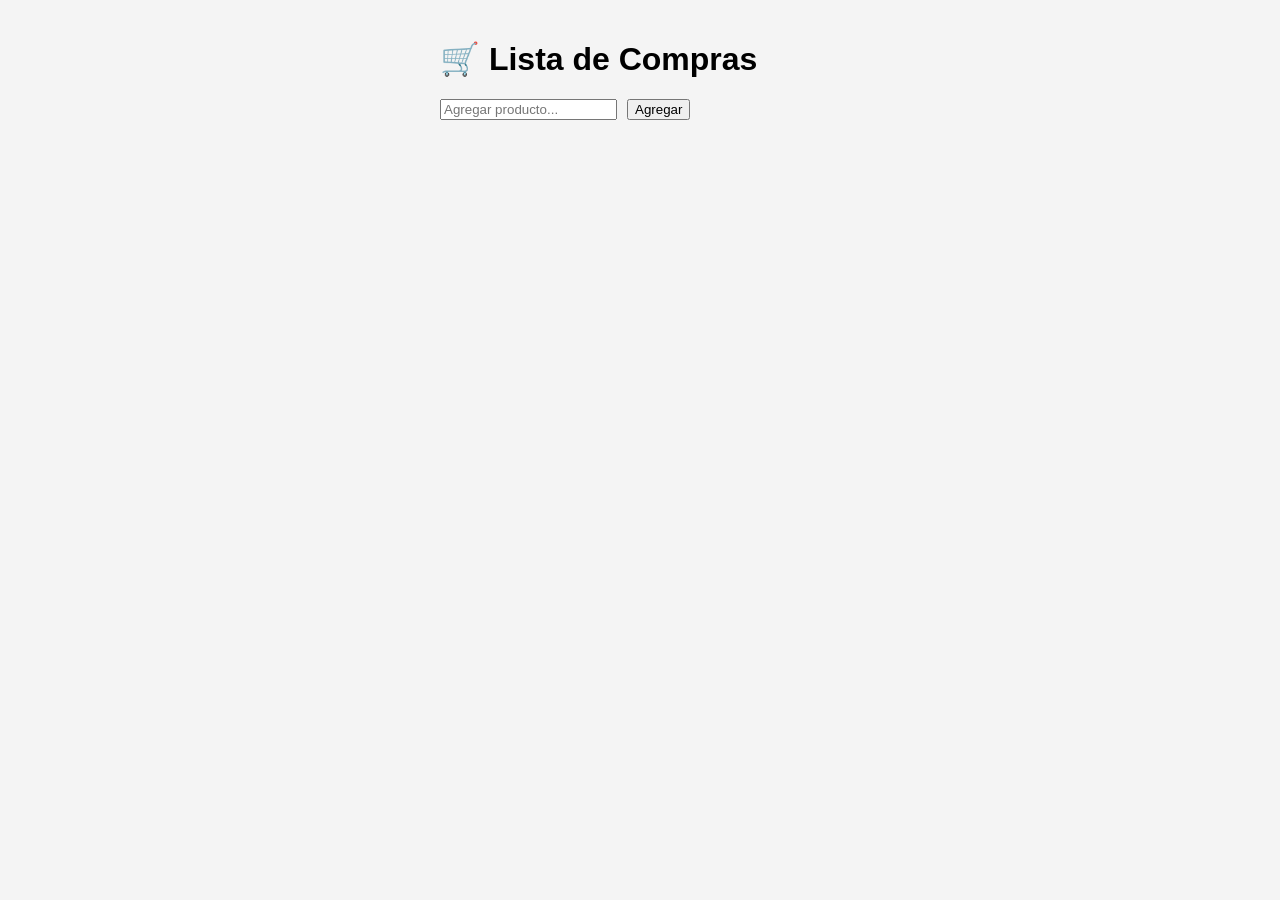
<file: Lista de compras/index.html>
<!DOCTYPE html>
<html lang="es">
<head>
    <meta charset="UTF-8">
    <meta name="viewport" content="width=device-width, initial-scale=1.0">
    <title>Lista de Compras</title>
    <link rel="stylesheet" href="styles.css">
</head>
<body>
   
    <main class="app">
        <h1>🛒 Lista de Compras</h1>

        <form id="form">
            <input type="text" id="producto" placeholder="Agregar producto..." required>
            <button type="submit">Agregar</button>
        </form>

        <div id="mensaje"></div>

        <section id="lista"></section>
    </main>


    <script src="app.js"></script>
    
</body>
</html>
</file>
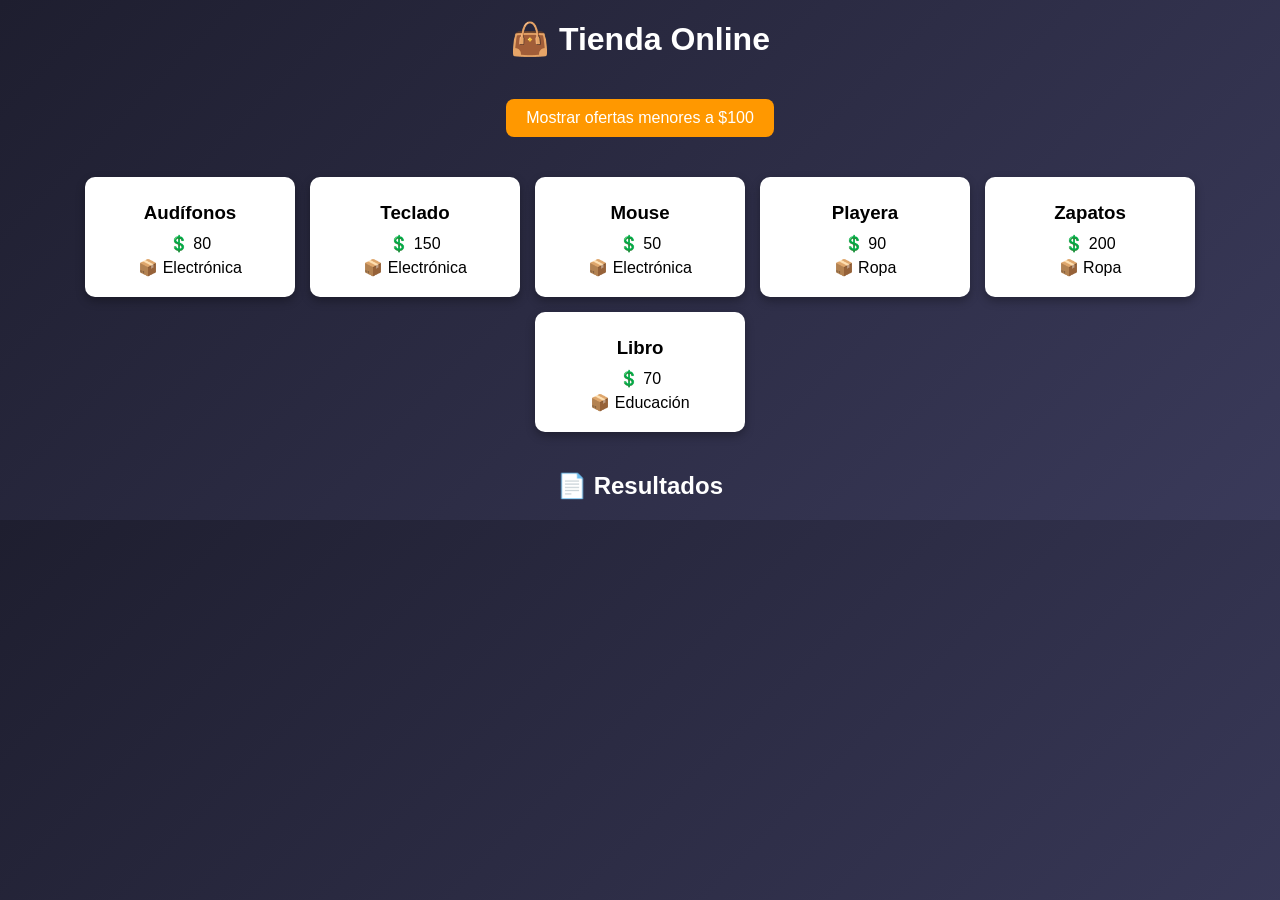
<file: Métodos de Arreglos/index.html>
<!DOCTYPE html>
<html lang="es">
<head>
    <meta charset="UTF-8">
    <meta name="viewport" content="width=device-width, initial-scale=1.0">
    <title>Tienda Online</title>
    <link rel="stylesheet" href="styles.css">
</head>
<body>
    

    <h1>👜 Tienda Online</h1>

    <button id="btnFiltrar">Mostrar ofertas menores a $100</button>

    <div id="productos"></div>

    <h2>📄 Resultados</h2>
    <ul id="listaNombres"></ul>

    <script src="app.js"></script>

    
</body>
</html>
</file>
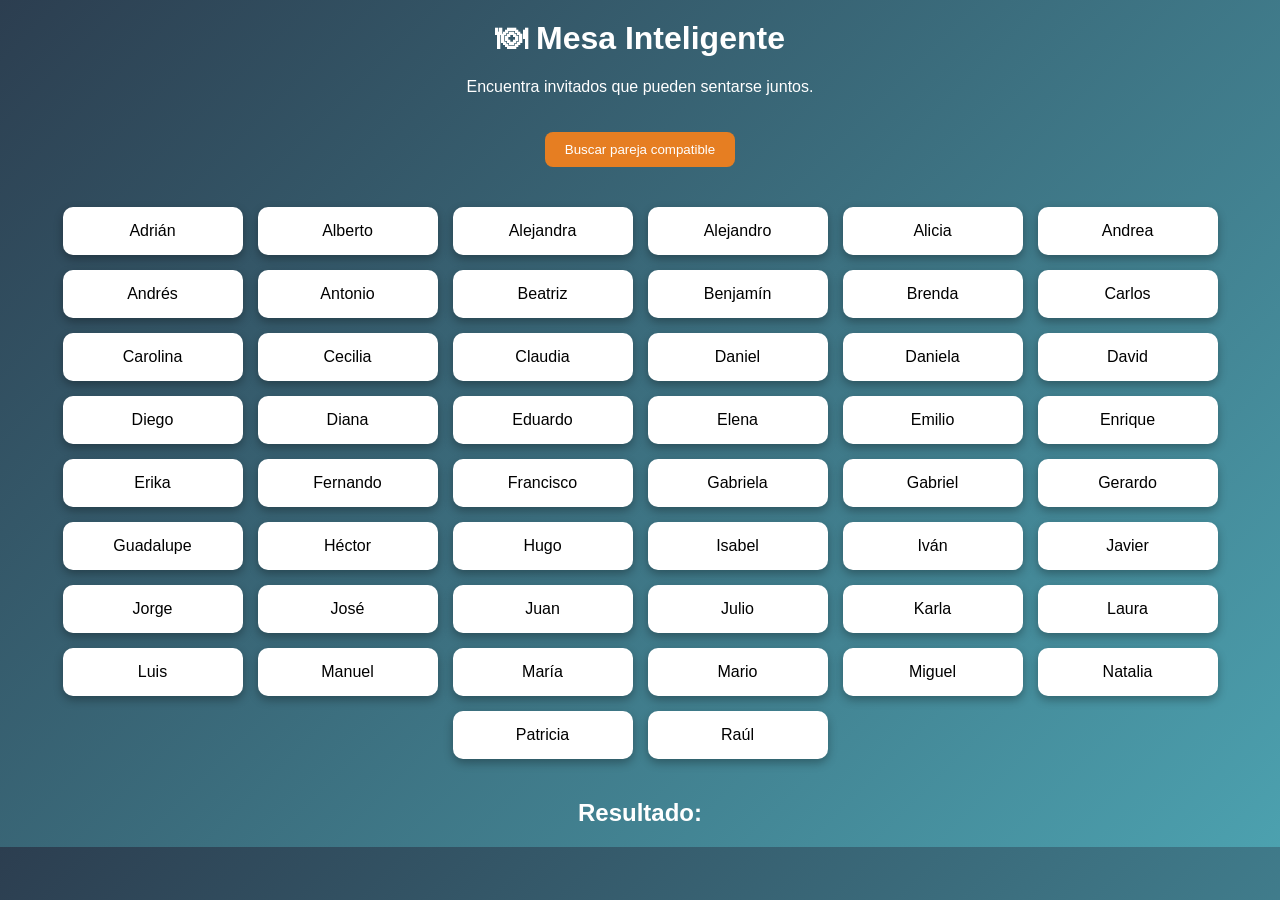
<file: Proyecto Algoritmo de Los 2 Punteros/index.html>
<!DOCTYPE html>
<html lang="es">
<head>
    <meta charset="UTF-8">
    <meta name="viewport" content="width=device-width, initial-scale=1.0">
    <title>Mesa de Invitados</title>
    <link rel="stylesheet" href="styles.css">
</head>
<body>


    <h1>🍽 Mesa Inteligente</h1>
    <p>Encuentra invitados que pueden sentarse juntos.</p>

    <button id="btnBuscar">Buscar pareja compatible</button>

    <div id="contenedor"></div>

    <h2>Resultado:</h2>
    <p id="resultado"></p>

    <script src="app.js"></script>
</body>
</html>
</file>
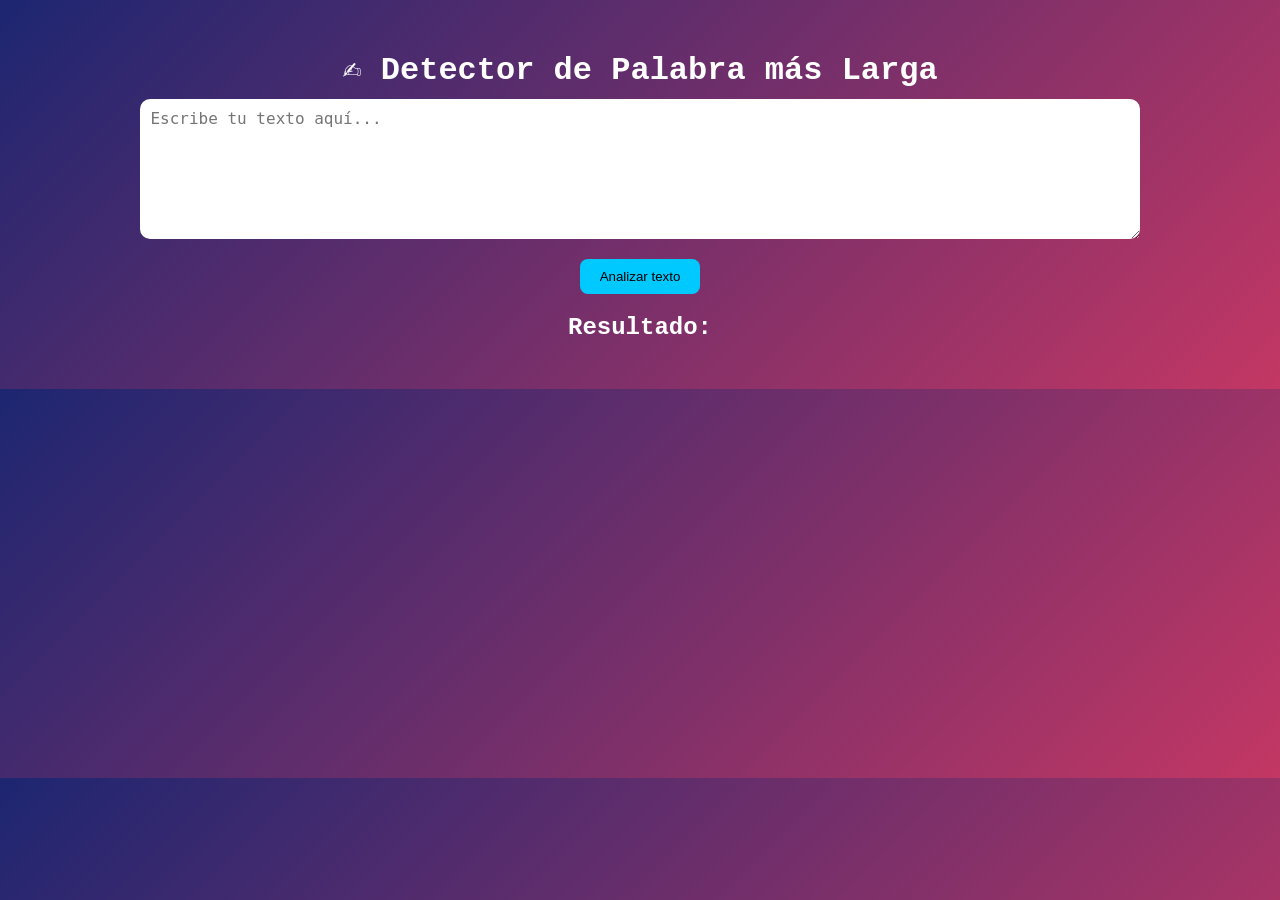
<file: Proyecto del Algoritmo Sliding Window/index.html>
<!DOCTYPE html>
<html lang="es">
<head>
    <meta charset="UTF-8">
    <meta name="viewport" content="width=device-width, initial-scale=1.0">
    <title>Detector de Palabra más Larga</title>
    <link rel="stylesheet" href="styles.css">
</head>
<body>


    <h1>✍ Detector de Palabra más Larga</h1>

    <textarea id="texto" placeholder="Escribe tu texto aquí..."></textarea>

    <br>
    <button id="btnAnalizar">Analizar texto</button>

    <h2>Resultado:</h2>
    <p id="resultado"></p>

    <div id="palabras"></div>

    <script src="script.js"></script>
</body>
</html>
</file>
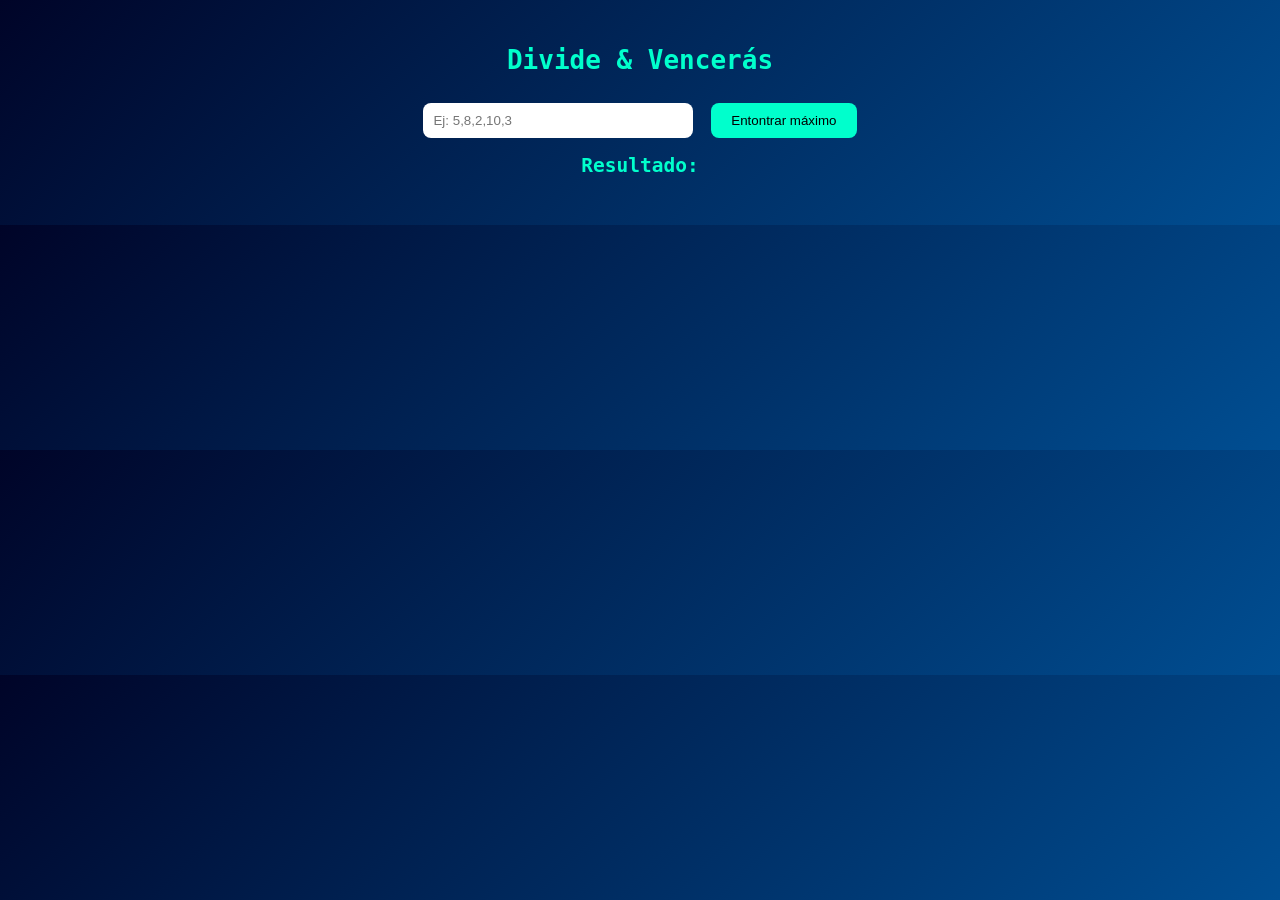
<file: Proyecto del Divide y Vencerás/index.html>
<!DOCTYPE html>
<html lang="es">
<head>
    <meta charset="UTF-8">
    <meta name="viewport" content="width=device-width, initial-scale=1.0">
    <title>Divide y Vencerás</title>
    <link rel="stylesheet" href="styles.css">
</head>
<body>


    <h1>Divide & Vencerás</h1>

    <input id="numeros" placeholder="Ej: 5,8,2,10,3" />

    <button id="btnCalcular">Entontrar máximo</button>

    <h2>Resultado:</h2>
    <p id="resultado"></p>

    <div id="visual"></div>

    <script src="script.js"></script>

    
</body>
</html>
</file>
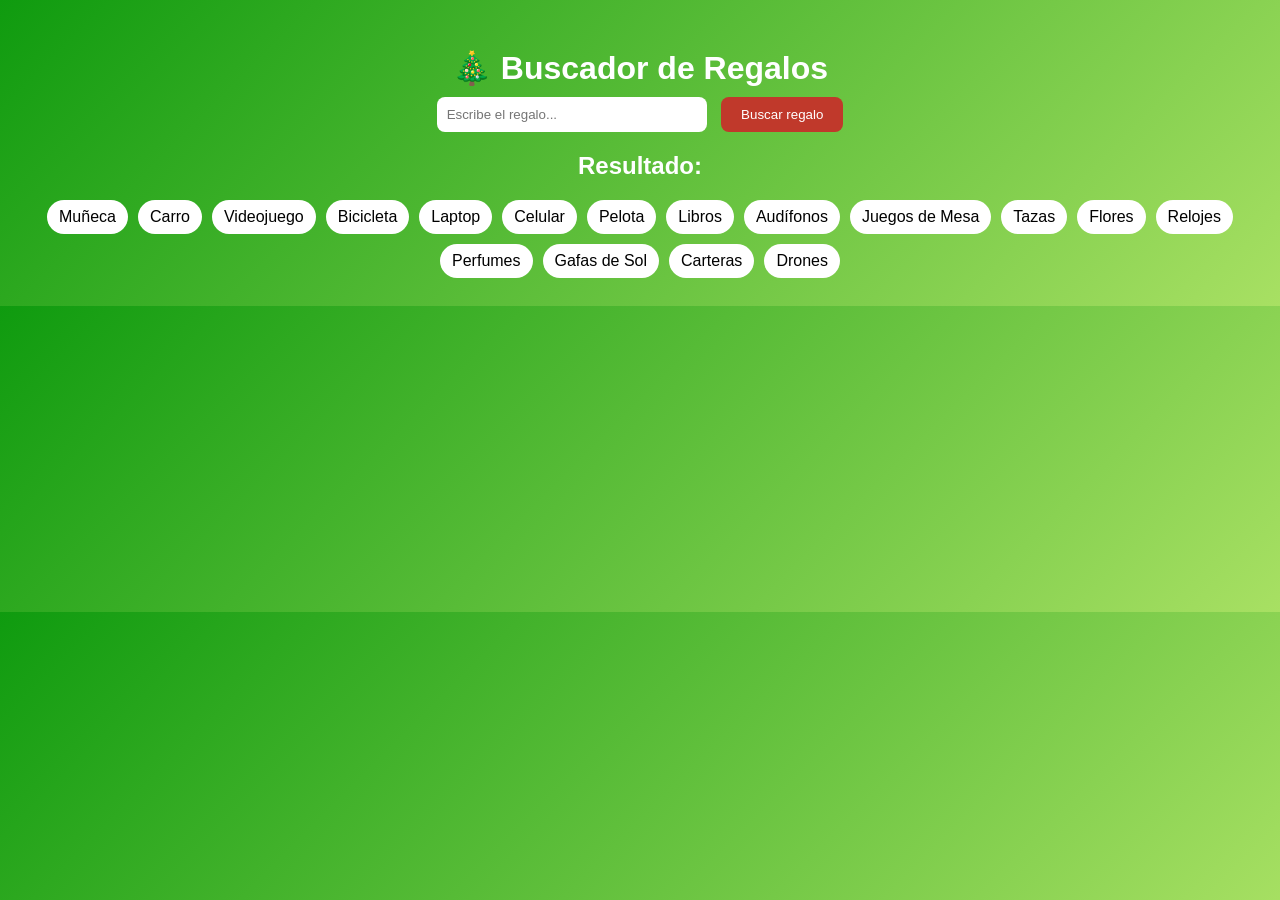
<file: Proyecto del Recursion y backtracking/index.html>
<!DOCTYPE html>
<html lang="es">
<head>
    <meta charset="UTF-8">
    <meta name="viewport" content="width=device-width, initial-scale=1.0">
    <title>Buscador de Regalos</title>
    <link rel="stylesheet" href="styles.css">
</head>
<body>


    <h1>🎄 Buscador de Regalos</h1>

    <input type="text" id="inputRegalo" placeholder="Escribe el regalo..." />

    <button id="btnBuscar">Buscar regalo</button>

    <h2>Resultado:</h2>
    <p id="resultado"></p>

    <div id="lista"></div>

    <script src="script.js"></script>
    
</body>
</html>
</file>
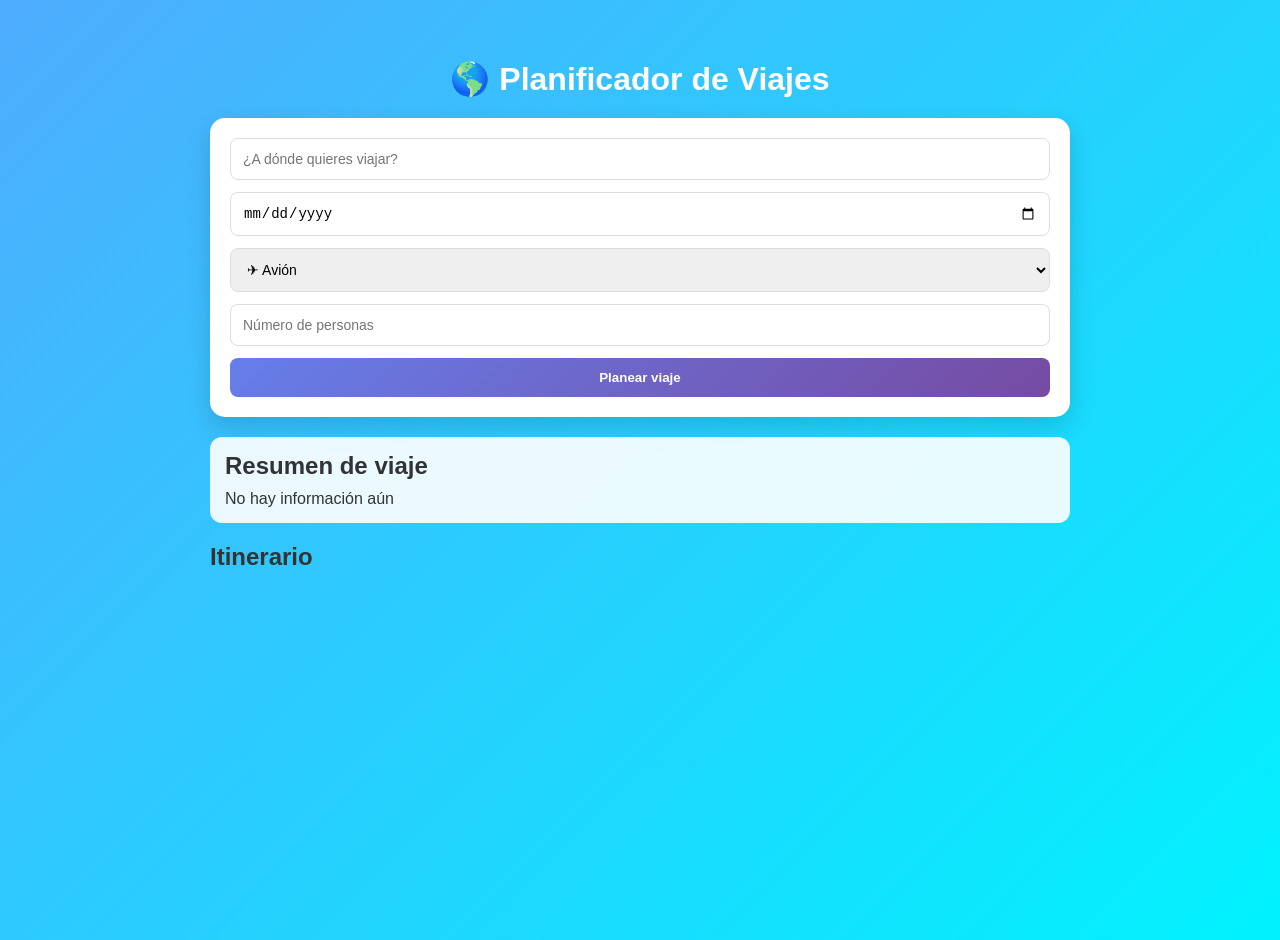
<file: Proyecto Introducción a ECMAScript/index.html>
<!DOCTYPE html>
<html lang="es">
<head>
    <meta charset="UTF-8">
    <meta name="viewport" content="width=device-width, initial-scale=1.0">
    <title>Planificador de Viajes</title>
    <link rel="stylesheet" href="./styles.css">
</head>
<body>
<main class="app">
    <header>
        <h1>🌎 Planificador de Viajes</h1>
    </header>

    <!--Esta sección es del formulario-->
    <section class="form-section">
        <form id="form-viaje">

            <input
            type="text"
            id="destino"
            placeholder="¿A dónde quieres viajar?"
            required
            >

            <input
            type="date"
            id="fecha"
            required
            >

            <select id="transporte">
            <option value="avion">✈ Avión</option>
            <option value="autobus">🚌 Autobús</option>
            <option value="tren">🚂 Tren</option>
            </select>

            <input
             type="number"
             id="personas"
             placeholder="Número de personas"
             min="1"
             required
             >

             <button type="submit">Planear viaje</button>

             </form>
             </section>

        <!--Aquí va el resumen-->
        <section id="resumen">
            <h2>Resumen de viaje</h2>
            <p>No hay información aún</p>
        </section>

        <!--Se agrega itinerario-->
        <section id="itinerario">
            <h2>Itinerario</h2>
        </section>

</main>

<!--Aquí va el enlace de JS principal-->
<script type="module" src="./app.js"></script>

</body>
</html>
</file>
<file: Lista de compras/styles.css>
body {
    font-family: Arial, Helvetica, sans-serif;
    background: #f4f4f4;
}

.app {
    max-width: 400px;
    margin: 40px auto;
}

form {
    display: flex;
    gap: 10px;
}

.item {
    background: white;
    padding: 10px;
    margin-top: 10px;
    display: flex;
    justify-content: space-between;
    border-radius: 5px;
}

button {
    cursor: pointer;
}
</file>
<file: Métodos de Arreglos/styles.css>
body {
    font-family: Arial, sans-serif;
    background: linear-gradient(135deg, #1e1e2f, #3a3a5a);
    color: white;
    text-align: center;
    margin: 0;
    padding: 0;
}

h1 {
    margin-top: 20px;
}

button {
    padding: 10px 20px;
    margin: 20px;
    background: #ff9800;
    border: none;
    border-radius: 8px;
    cursor: pointer;
    color: white;
    font-size: 16px;
    transition: 0.3s;
}

button:hover {
    background: #e68900;
    transform: scale(1.05);
}

#productos {
    display: flex;
    justify-content: center;
    flex-wrap: wrap;
    gap: 15px;
    padding: 20px;
}

.card {
    background: white;
    color: black;
    padding: 15px;
    border-radius: 10px;
    width: 180px;
    box-shadow: 0px 4px 10px rgba(0,0,0,0.3);
    transition: 0.3s;
}

.card:hover {
    transform: translateY(-5px);
}

.card h3 {
    margin: 10px 0;
}

.card p {
    margin: 5px 0;
}

ul {
    list-style: none;
    padding: 0;
}

li {
    background: #ffffff;
    color: black;
    margin: 5px auto;
    padding: 8px;
    border-radius: 5px;
    width: 200px;
}
</file>
<file: Proyecto Algoritmo de Los 2 Punteros/styles.css>
body {
    font-family: Arial, sans-serif;
    background: linear-gradient(135deg, #2c3e50, #4ca1af);
    color: white;
    text-align: center;
    margin: 0;
}

h1 {
    margin-top: 20px;
}

button {
    padding: 10px 20px;
    margin: 20px;
    background: #e67e22;
    border: none;
    border-radius: 8px;
    color: white;
    cursor: pointer;
    transition: 0.3s;
}

button:hover {
    background: #d35400;
    transform: scale(1.05);
}

#contenedor {
    display: flex;
    justify-content: center;
    flex-wrap: wrap;
    gap: 15px;
    padding: 20px;
}

.card {
    background: white;
    color: black;
    padding: 15px;
    border-radius: 10px;
    width: 150px;
    box-shadow: 0px 4px 10px rgba(0,0,0,0.3);
    transition: 0.3s;
}

.card.highlight {
    background: #f1c40f;
}

#resultado {
    font-size: 18px;
    margin
}
</file>
<file: Proyecto del Algoritmo Sliding Window/styles.css>
body {
    font-family: 'Courier New', monospace;
    background: linear-gradient(135deg, #1d2671, #c33764);
    color: white;
    text-align: center;
    padding: 20px;
}

h1 {
    margin-bottom: 10px;
}

textarea {
    width: 80%;
    height: 120px;
    border-radius: 10px;
    border: none;
    padding: 10px;
    font-size: 16px;
    outline: none;
}

button {
    margin-top: 15px;
    padding: 10px 20px;
    border: none;
    border-radius: 8px;
    background: #00c9ff;
    color: black;
    cursor: pointer;
    transition: 0.3s;
}

button:hover {
    transform: scale(1.05);
    background: #92fe9d;
}

#palabras {
    margin-top: 20px;
    display: flex;
    flex-wrap: wrap;
    justify-content: center;
    gap: 10px;
}

.word {
    background: white;
    color: white;
    padding: 8px 12px;
    border-radius: 20px;
    transition: 0.3s;
}

.word.highlight {
    background: #f39c12;
    color: white;
    transform: scale(1.2);
}

#resultado {
    font-size: 20px;
    margin-top: 10px;
}
</file>
<file: Proyecto del Divide y Vencerás/styles.css>
body {
    font-family: monospace;
    background: linear-gradient(135deg, #000428, #004e92);
    color: #00ffcc;
    text-align: center;
    padding: 20px;
}

input {
    padding: 10px;
    border-radius: 8px;
    border: none;
    width: 250px;
    margin-top: 10px;
}

button {
    margin-left: 10px;
    padding: 10px 20px;
    border: none;
    background: #00ffcc;
    color: black;
    border-radius: 8px;
    cursor: pointer;
}

button:hover {
    transform: scale(1.05);
}

#visual {
    margin-top: 20px;
    display: flex;
    flex-wrap: wrap;
    justify-content: center;
    gap: 10px;
}

.bloque {
    padding: 10px;
    background: black;
    border: 1px solid #00ffcc;
    border-radius: 10px;
}

.max {
    background: #00ffcc;
    color: black;
    transform: scale(1.2);
}
</file>
<file: Proyecto del Recursion y backtracking/styles.css>
body {
    font-family: Arial, sans-serif;
    background: linear-gradient(135deg, #0f9b0f, #a8e063);
    color: white;
    text-align: center;
    padding: 20px;
}

h1 {
    margin-bottom: 10px;
}

input {
    padding: 10px;
    border-radius: 8px;
    border: none;
    width: 250px;
}

button {
    margin-left: 10px;
    padding: 10px 20px;
    border: none;
    border-radius: 8px;
    background: #c0392b;
    color: white;
    cursor: pointer;
    transition: 0.3s;
}

button:hover {
    transform: scale(1.05);
    background: #e74c3c;
}

#lista {
    margin-top: 20px;
    display: flex;
    flex-wrap: wrap;
    justify-content: center;
    gap: 10px;
}

.item {
    background: white;
    color: black;
    padding: 8px 12px;
    border-radius: 20px;
}

.item.highlight {
    background: gold;
    color: black;
    transform: scale(1.2);
}

#resultado {
    margin-top: 10px;
    font-size: 18px;
}
</file>
<file: Proyecto Introducción a ECMAScript/styles.css>
/*RESET*/
*{
    margin: 0;
    padding: 0;
    box-sizing: border-box;
}

/*FUENTE Y FONDO*/
body {
    font-family: 'Segoe UI', Tahoma, Geneva, Verdana, sans-serif;
    background: linear-gradient(135deg, #4facfe,#00f2fe);
    min-height: 100vh;
    color: #333;
}

/*CONTENEDOR PRINCIPAL*/
.app {
    max-width: 900px;
    margin: 40px auto;
    padding: 20px;
}

/*HEADER*/
header h1 {
    text-align: center;
    color: white;
    margin-bottom: 20px;
    font-size: 2rem;
}

/*FORMULARIO*/
.form-section {
    background: white;
    padding: 20px;
    border-radius: 15px;
    box-shadow: 0 10px 25px rgba(0,0,0,0.15);
    margin-bottom: 20px;
}

form {
    display: grid;
    gap: 12px;
}

input, select {
    padding: 12px;
    border-radius: 8px;
    border: 1px solid #ddd;
    transition: 0.3s;
    font-size: 14px;
}

input:focus, select:focus {
    border-color: #4facfe;
    outline: none;
    box-shadow: 0 0 5px rgba(79,172,254,0.5);
}

/*BOTÓN*/
button {
    padding: 12px;
    border: none;
    border-radius: 8px;
    background: linear-gradient(135deg,#667eea, #764ba2);
    color: white;
    font-weight: bold;
    cursor: pointer;
    transition: 0.3s;
}

button:hover {
    transform: translateY(-2px);
    box-shadow: 0 5px 15px rgba(0,0,0,0.2);
}

/*RESUMEN*/
#resumen {
    background: rgba(255,255,255,0.9);
    padding: 15px;
    border-radius: 12px;
    margin-bottom: 20px;
    backdrop-filter: blur(5px);
}

#resumen h2 {
    margin-bottom: 10px;
}

/*ITINERARIO*/
#itinerario {
    display: grid;
    gap: 15px;
}

/*TARJETAS*/
.card {
    background: white;
    border-radius: 15px;
    padding: 15px;
    box-shadow: 0 6px 15px rgba(0,0,0,0.1);
    transition: 0.3s;
    position: relative;
    overflow: hidden;
}

/*EFECTO HOVER*/
.card:hover {
    transform: translateY(-5px) scale (1.01);
}

/*BARRA DECORATIVA*/
.card::before {
    content: "";
    position: absolute;
    left: 0;
    top: 0;
    width: 5px;
    height: 100%;
    background: linear-gradient(#4facfe, #00f2fe);
}

/*TEXTO TARJETA*/
.card h3 {
    margin-bottom: 5px;
}

.card p {
    font-size: 14px;
    margin: 3px 0;
}

/*RESPONSIVE */
@media (max-width: 600px) {
    .app {
        margin: 20px;
        padding: 10px;
    }

    header h1 {
        font-size: 1.5rem;
    }
}
</file>
